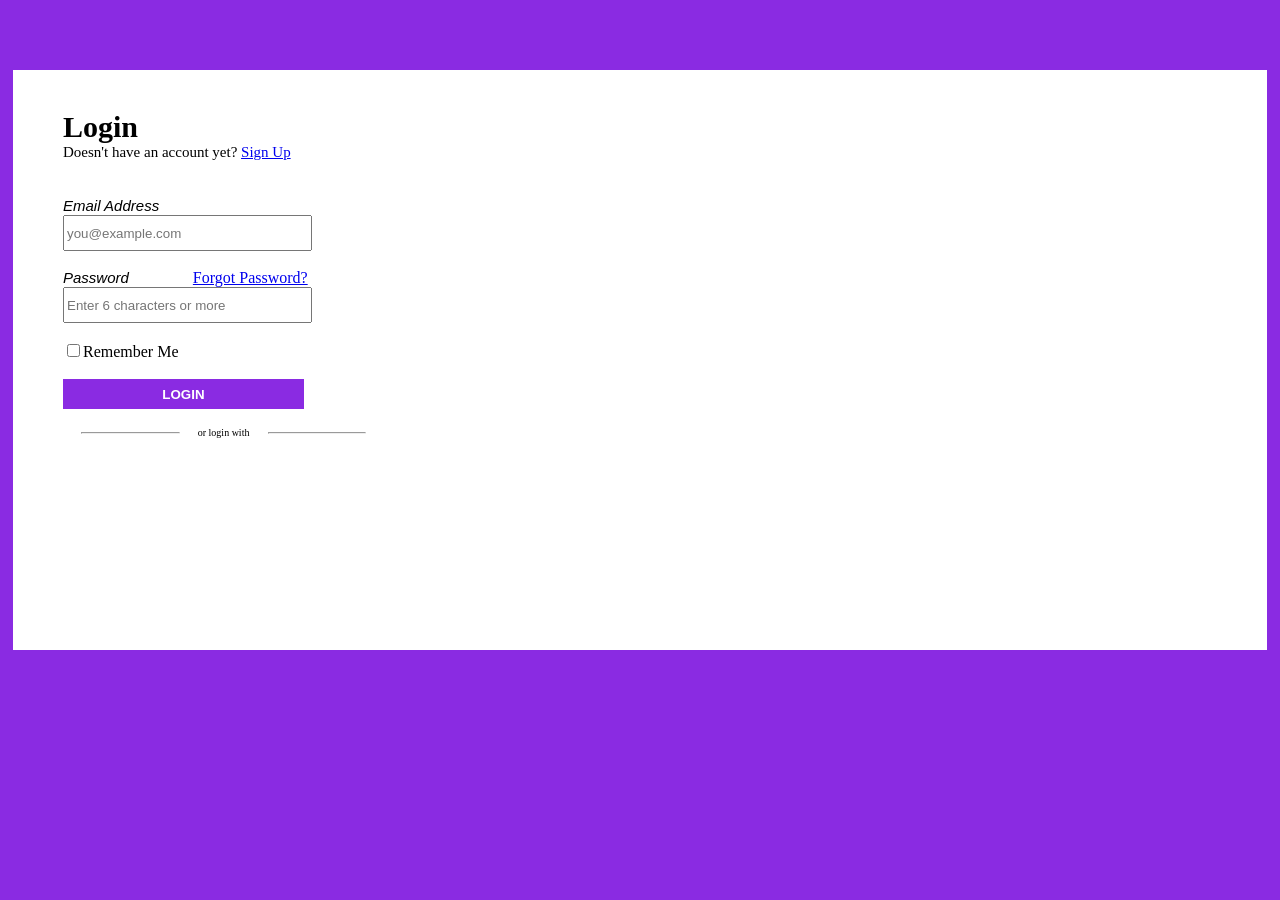
<file: index.html>
<!DOCTYPE html>
<html lang="en">
<head>
  <meta charset="UTF-8">
  <meta name="viewport" content="width=device-width, initial-scale=1.0">
  <link rel="stylesheet" href="./index1.css">
  <title>Besant Training</title>
</head>
<body>
  <div class="mainpart">
    <div class="mainsub">
      <div class="part1">
         <div class="part1log">
            <h2>Login</h2>
            <p>Doesn't have an account yet?
            <a target="_blank" href="./signup.html">Sign Up</a>
            </p>
          </div>
          <br>
          <br>
          <div class="part1data">
            <label>Email Address</label>
            <br>
            <input id="emlid" type="email" placeholder="you@example.com"
                                              onchange="getEmail(event)">
            <br>
            <br>
            <label>Password</label> 
            <a href="#">Forgot Password?</a>
            <br>
            <input id="psswd" type="password" placeholder="Enter 6 characters or more"
                                              onchange="getPasswd(event)">
          </div>
          <br>
          <div class="part1bttn">
            <input type="checkbox">Remember Me
            <br>
            <br>
            <button onclick="logIn()">LOGIN</button>
          </div>
          <br>
          <div class="hrt">
            <hr width="30%">
            or login with
            <hr width="30%">
          </div>
           
      </div>
      <div class="part2">

      </div>
    </div>
  </div>
  <script type = "text/javascript" src="./index.js"></script>
</body>
</html>
</file>
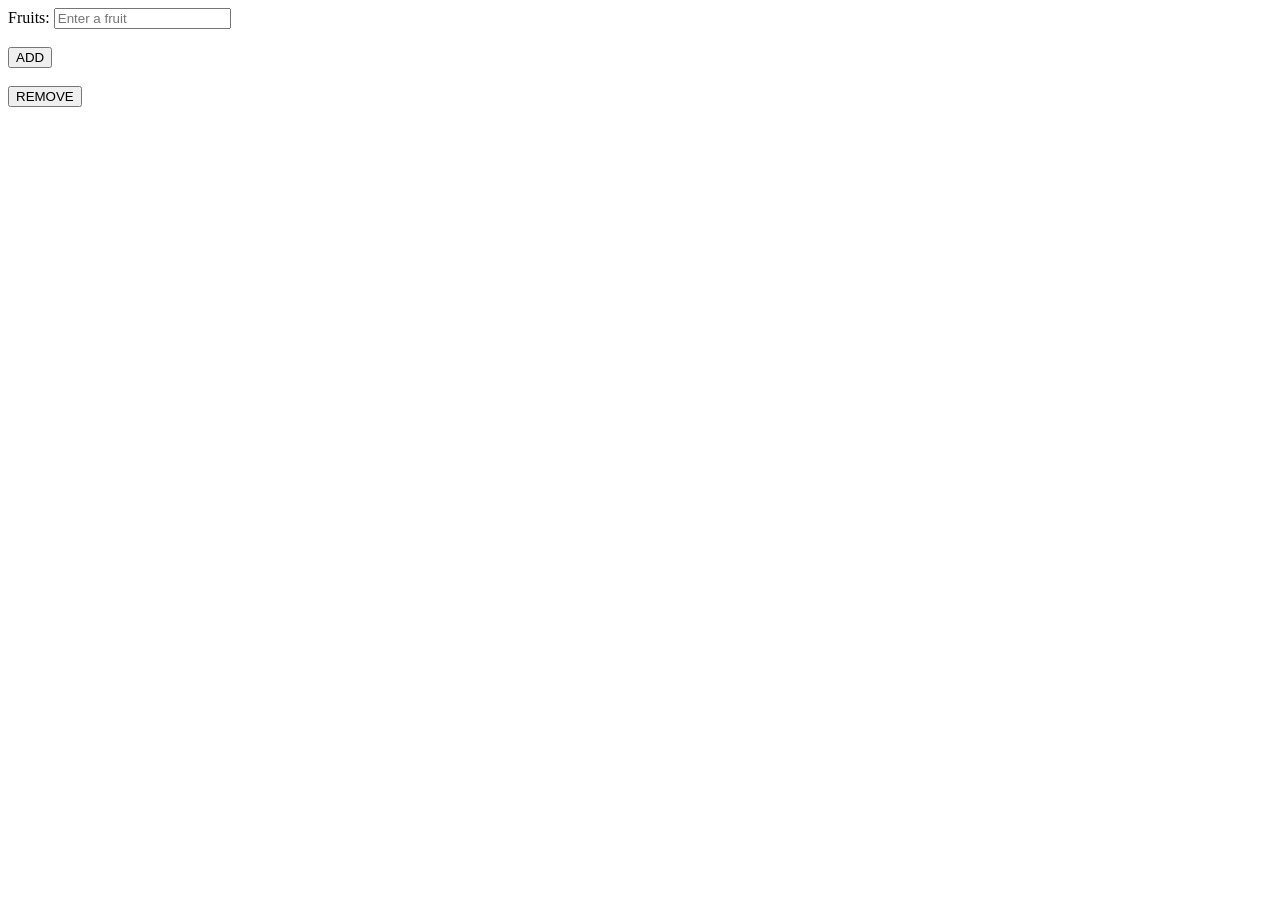
<file: arraymethods.html>
<!DOCTYPE html>
<html lang="en">
<head>
    <meta charset="UTF-8">
    <meta name="viewport" content="width=device-width, initial-scale=1.0">
    <title>Array Methods</title>
</head>
<body>
    <label>Fruits:</label>
    <input onchange="getValue(event)" placeholder="Enter a fruit" id="fruit">
    <br>
    <br>
    <button onclick="addMe()">ADD</button>
    <br>
    <br>
    <button onclick="removeMe()">REMOVE</button>
    <script type = "text/javascript" src="./arraymethods.js"></script>
</body>
</html>
</file>
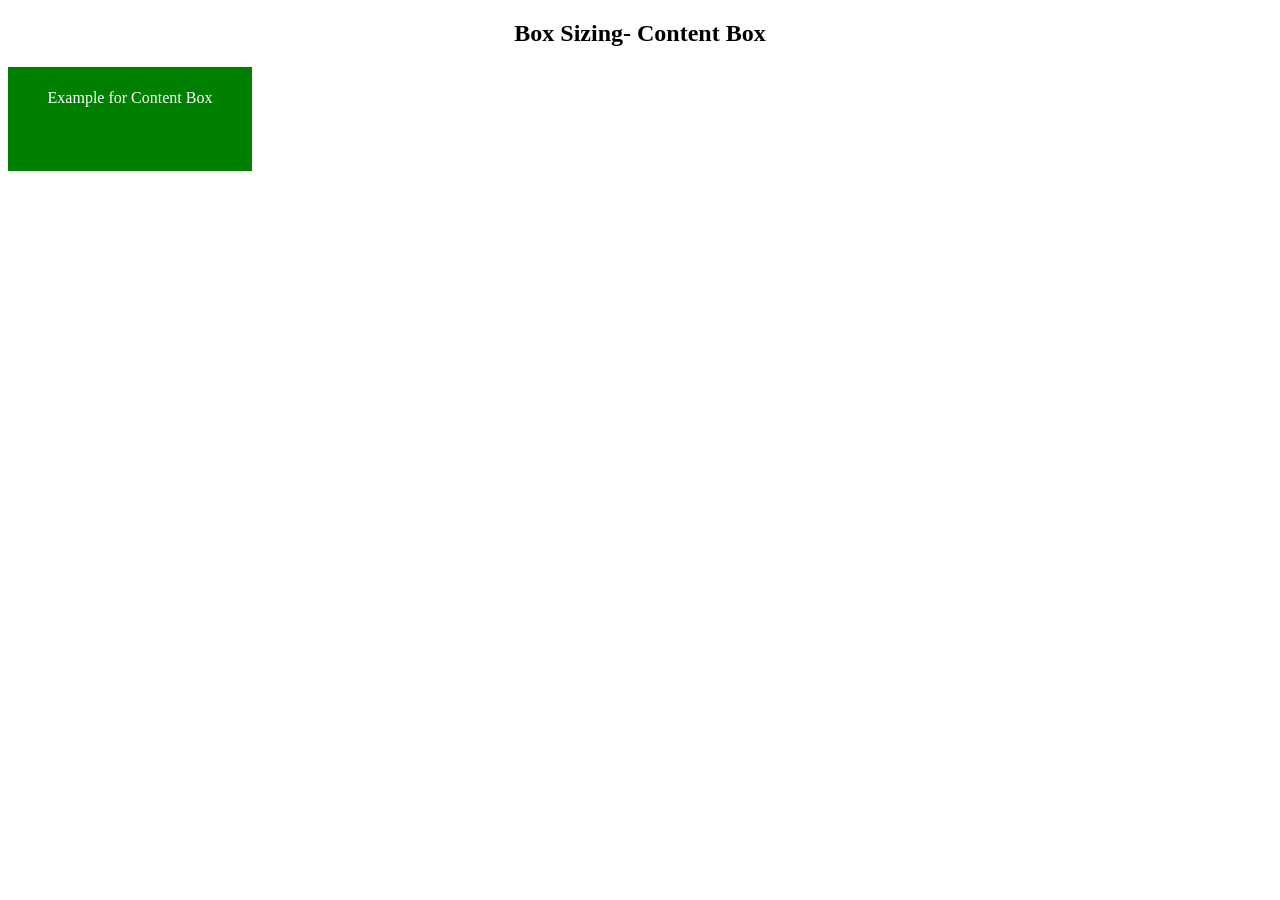
<file: contentbox.html>
<!DOCTYPE html>
<html>
    <head>
        <title> BESANT Training</title>
        <style>
          html{
            text-align: center;
          }
        .abc
          {
            box-sizing: content-box;
            width: 200px;
            height: 60px;
            padding: 20px;
            border: 2px solid green;
            background: green;
            color: white;
          }
        </style>
    </head>
    <body>
      <h2>Box Sizing- Content Box</h2>
      <div class="abc">Example for Content Box</div>
    </body>
</html>
</file>
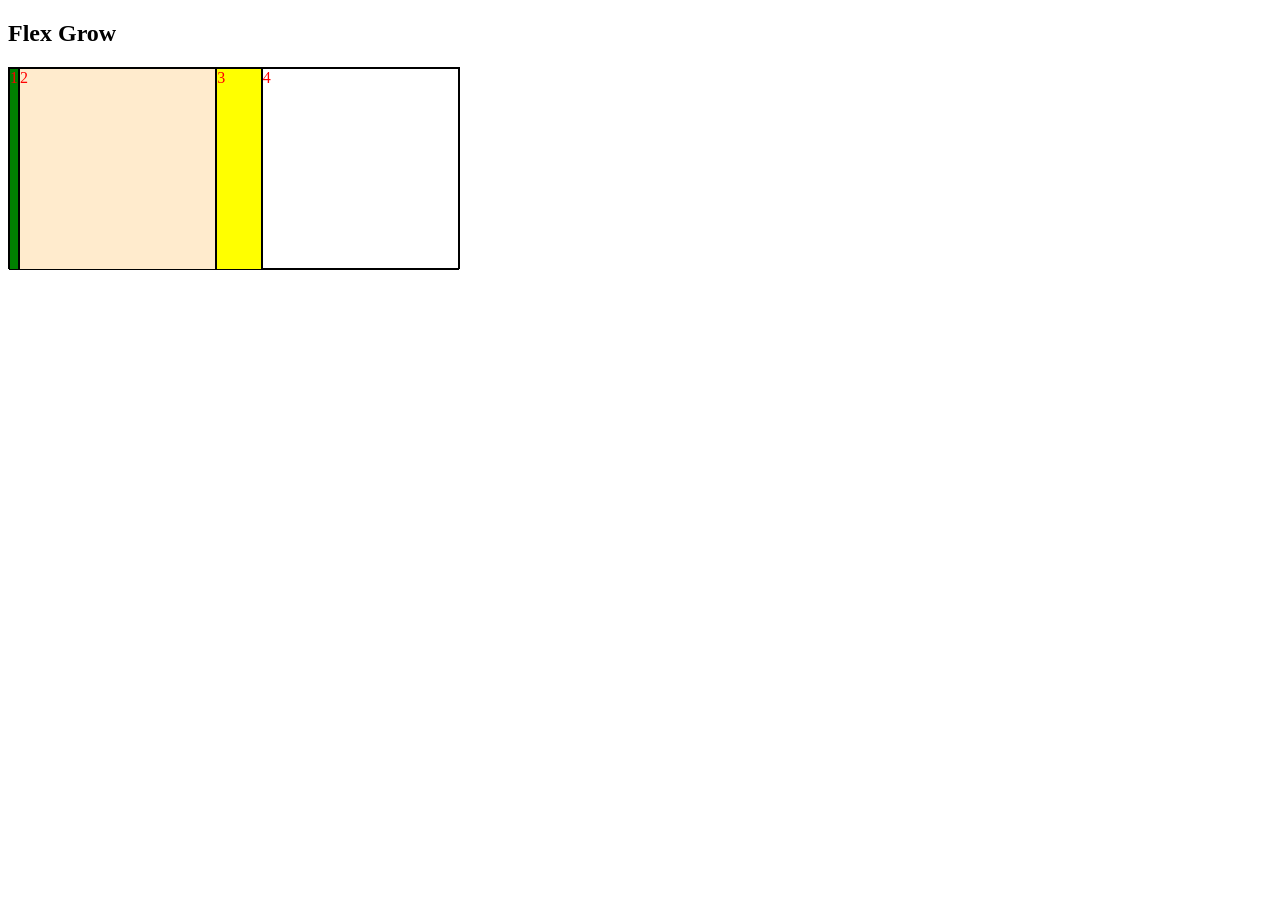
<file: flexdbt.html>
<!DOCTYPE html>
<html>
    <head>
        <title> Flex Property</title>
        <style>
            .main
{
  width: 450px;
  height: 200px;
  border: 1px solid black;
  display:flex;
  color: red; 
}
.abc
{
      flex-basis: 100px;
      background-color: yellow;
}
.abc1
{
      flex-shrink: 5;
      background-color: green;
}
.abc2
{
      flex-grow: 1;
      background-color: blanchedalmond;   
}

        </style>
    </head>
    <body>
        <h2>Flex Grow</h2>  
      <div class="main">
        <div class="main abc1">1</div>
        <div class="main abc2">2</div>
        <div class="main abc">3</div>
        <div class="main ">4</div>
      </div>
    </body>
</html>
</file>
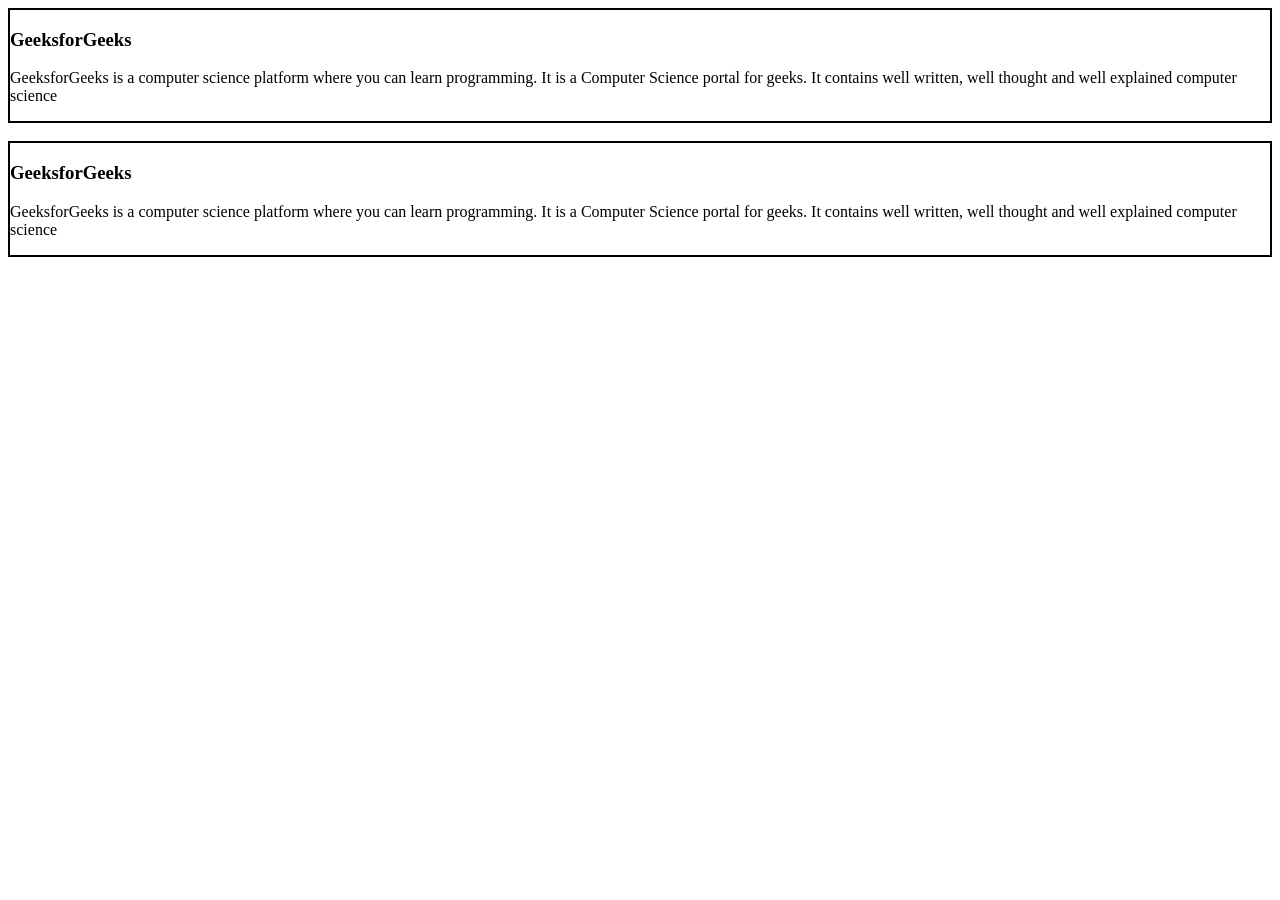
<file: maxminhtdt.html>
<!DOCTYPE html>
<html>
    <head>
        <title> BESANT Training</title>
        <style>
          .abc{
            border: 2px solid black;
          }
           .gfg
           {
            max-height: 200px;
            border: 2px solid black;
           }
        </style>
    </head>
    <body>
       <div class="abc">
        <h3>GeeksforGeeks</h3>
        <p>GeeksforGeeks is a computer science
          platform where you can learn programming.
          It is a Computer Science portal for geeks.
          It contains well written, well thought and
          well explained computer science</p>
       </div>
       <br>
       <div class="gfg">
        <h3>GeeksforGeeks</h3>
        <p>GeeksforGeeks is a computer science
          platform where you can learn programming.
          It is a Computer Science portal for geeks.
          It contains well written, well thought and
          well explained computer science</p>
       </div>
    </body>
</html>
</file>
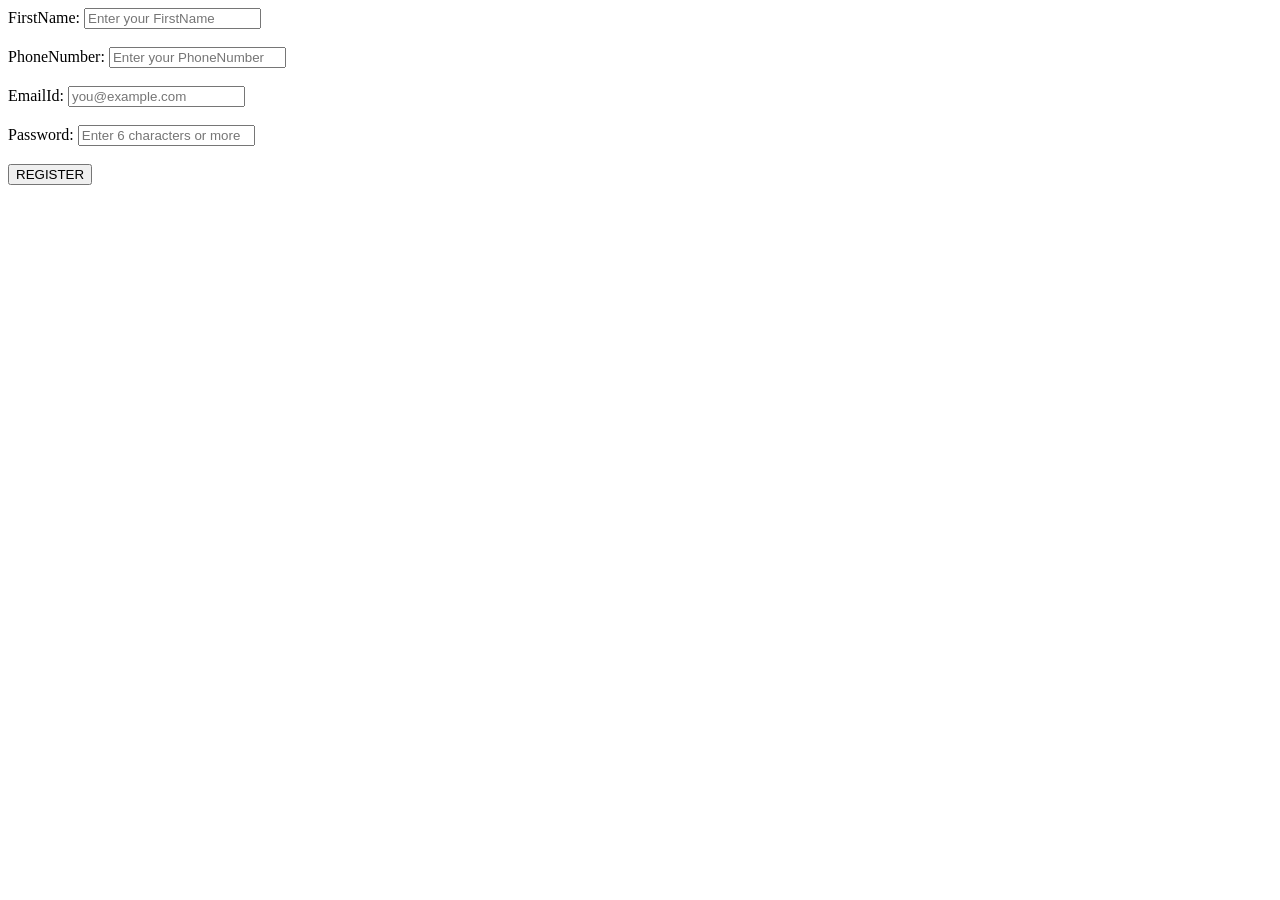
<file: signup.html>
<!DOCTYPE html>
<html lang="en">
<head>
    <meta charset="UTF-8">
    <meta name="viewport" content="width=device-width, initial-scale=1.0">
    <title>Registration</title>
</head>
<body>
    <label>FirstName:</label>
    <input type="text" onchange="getName(event)"
    id="fname" placeholder="Enter your FirstName">
     <br><br>
     <label>PhoneNumber:</label>
    <input type="number" onchange="getNum(event)" 
    id="num" placeholder="Enter your PhoneNumber">
     <br><br>
     <label>EmailId:</label>
    <input type="email" onchange="getEmlid(event)" 
    id="gtemlid" placeholder="you@example.com">
     <br><br>
     <label>Password:</label>
    <input type="password" onchange="getPass(event)"
    id="gtpswd" placeholder="Enter 6 characters or more">
     <br><br>
     <button onclick="registerMe()">REGISTER</button>
     <script type = "text/javascript" src="./index.js"></script>   
</body>
</html>
</file>
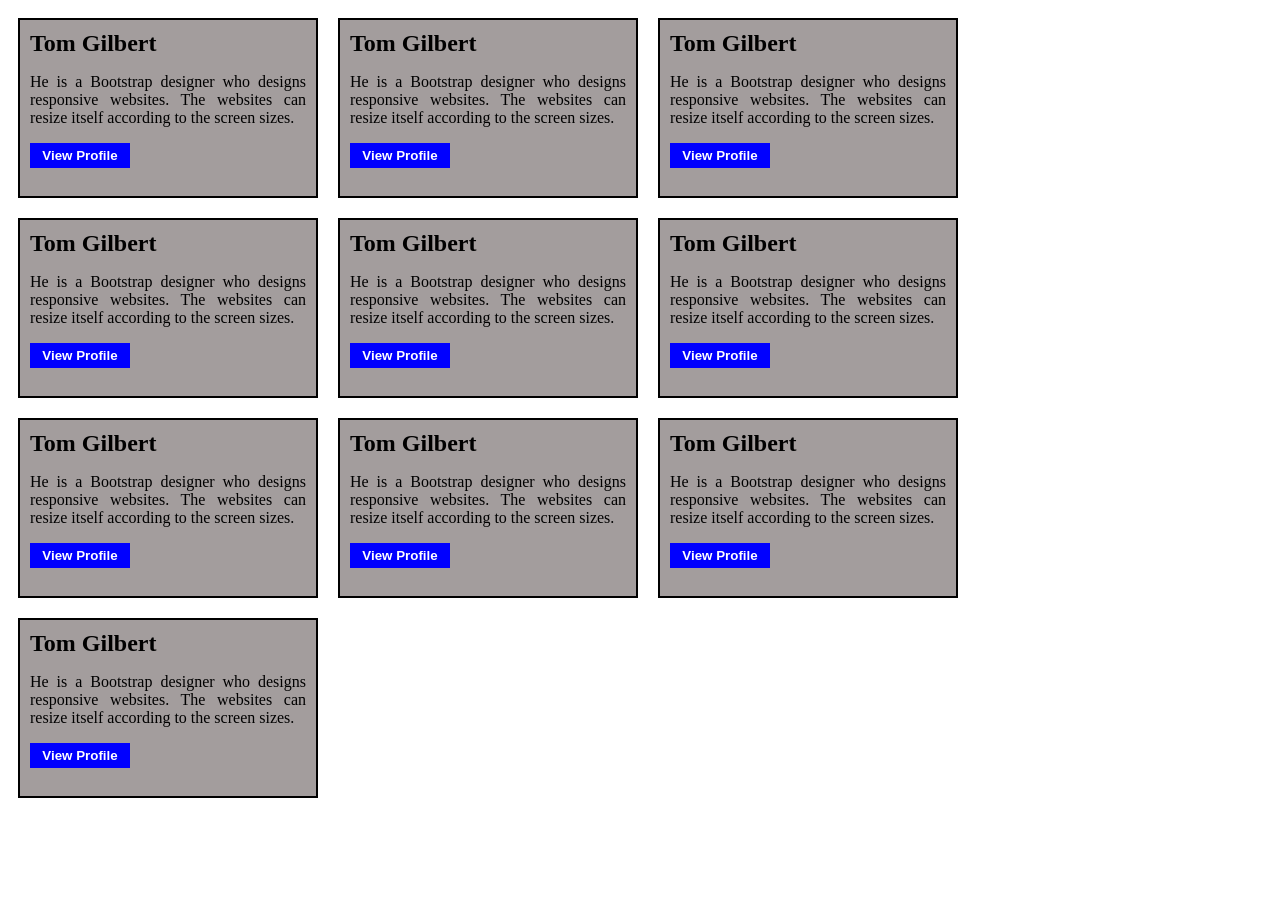
<file: Task/FathimaTask1.html>
<!DOCTYPE html>
<html>
    <head>
        <title> Fathima task1</title>
        <link rel="stylesheet" href="./FathimaTsk1.css">
    </head>
    <body>
        <div class="main">
        <div class="box">
          <h2>Tom Gilbert</h2>
          <p>He is a Bootstrap designer who designs responsive websites.
             The websites can resize itself according to the screen sizes.</p>
            <button type="button">
             View Profile 
            </button>
           </div>
           <div class="box">
            <h2>Tom Gilbert</h2>
            <p>He is a Bootstrap designer who designs responsive websites.
               The websites can resize itself according to the screen sizes.</p>
              <button type="button">
               View Profile 
              </button>
             </div>
             <div class="box">
                <h2>Tom Gilbert</h2>
                <p>He is a Bootstrap designer who designs responsive websites.
                   The websites can resize itself according to the screen sizes.</p>
                  <button type="button">
                   View Profile 
                  </button>
                 </div>
           <div class="box">
            <h2>Tom Gilbert</h2>
            <p>He is a Bootstrap designer who designs responsive websites.
               The websites can resize itself according to the screen sizes.</p>
              <button type="button">
               View Profile 
              </button>
             </div>
             <div class="box">
                <h2>Tom Gilbert</h2>
                <p>He is a Bootstrap designer who designs responsive websites.
                   The websites can resize itself according to the screen sizes.</p>
                  <button type="button">
                   View Profile 
                  </button>
                 </div>
             <div class="box">
                <h2>Tom Gilbert</h2>
                <p>He is a Bootstrap designer who designs responsive websites.
                   The websites can resize itself according to the screen sizes.</p>
                  <button type="button">
                   View Profile 
                  </button>
                 </div>
                 <div class="box">
                    <h2>Tom Gilbert</h2>
                    <p>He is a Bootstrap designer who designs responsive websites.
                       The websites can resize itself according to the screen sizes.</p>
                      <button type="button">
                       View Profile 
                      </button>
                     </div>
                     <div class="box">
                        <h2>Tom Gilbert</h2>
                        <p>He is a Bootstrap designer who designs responsive websites.
                           The websites can resize itself according to the screen sizes.</p>
                          <button type="button">
                           View Profile 
                          </button>
                         </div>
                         <div class="box">
                            <h2>Tom Gilbert</h2>
                            <p>He is a Bootstrap designer who designs responsive websites.
                               The websites can resize itself according to the screen sizes.</p>
                              <button type="button">
                               View Profile 
                              </button>
                             </div>
                             <div class="box">
                                <h2>Tom Gilbert</h2>
                                <p>He is a Bootstrap designer who designs responsive websites.
                                   The websites can resize itself according to the screen sizes.</p>
                                  <button type="button">
                                   View Profile 
                                  </button>
                                 </div>
        </div>
    </body>
</html>
</file>
<file: index1.css>
.mainpart
{
    max-width: 1280px;
    margin: 0 auto; 
}
body
{
    background-color: blueviolet;
}
.mainsub
{
    margin-top:70px;
    margin-bottom:20px;
    margin-left:5px;
    margin-right:5px;
    background-color: white;
    width: auto;
    height: 580px;
}
.part1
{
    padding:40px 5px 40px 50px;
    width: 30%;
    height: 580px;
    box-sizing: border-box;
    margin: 0px;
}
.part1log
{
    padding: 0px;
    margin: 0px;
}
.part1log h2
{
    font-size: 30px;
    font-weight: bold;
    text-align: left;
    font-family: 'Times New Roman', Times, serif;
    margin: 0px;
}
.part1log p
{
    margin: 0Px;
    font-size: 15px;
    font-family: 'Times New Roman', Times, serif;
}
.part1data label
{
    font-weight: 300;
    font-style: italic;
    font-size: 15px;
    font-family: Arial, Helvetica, sans-serif;
    border-top: 40px;
}
.part1data input
{
    height: 30px;
    width: 75%;
}
.part1data a
{
    padding-left: 60px;
}
.part1bttn button
{
    width: 75%;
    height: 30px;
    font-weight: bold;
    background-color: blueviolet;
    border: none;
    color: white;
}
.hrt
{
    display: flex;
    height:0px;
    text-align: center;
    font-size: 10px;
}
</file>
<file: Task/FathimaTsk1.css>
.box
{
      width: 300px;
      height: 180px;
      padding: 10px;
      background-color: rgb(163, 157, 157);
      border: 2px solid black;
      box-sizing: border-box;
      margin: 10px;
}
p
{
      text-align: justify;
}
h2{
      text-align: left;
      margin: 0px;
}
button
{
      font-weight: bold;
      background-color: blue;
      color: white;
      border:none;
      width: 100px;
      height: 25px;
      margin: 0px;
}
.main
{
      display: flex;
      flex-wrap: wrap;
}
</file>
